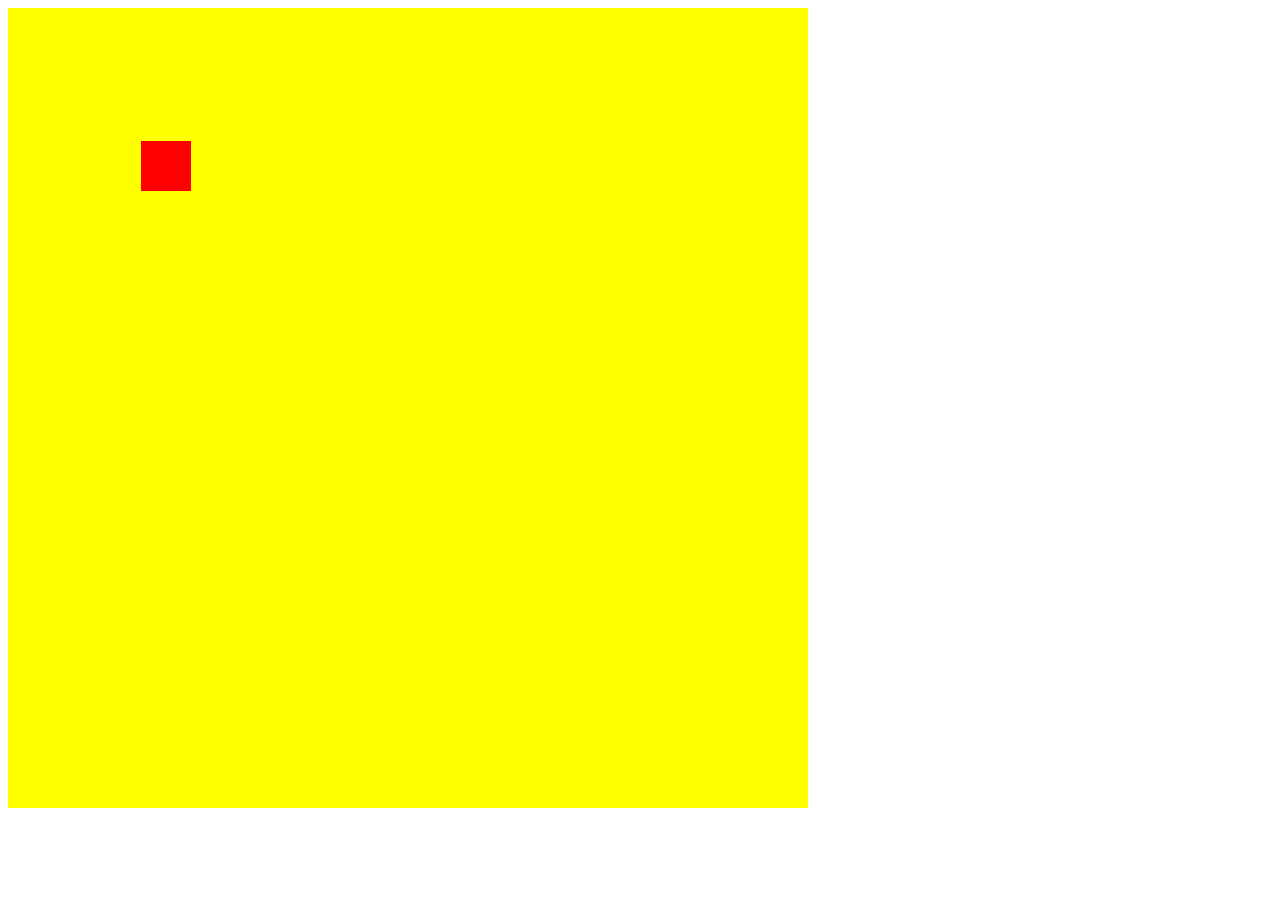
<file: http/alert_box/index.html>
<!DOCTYPE html>
<html>
	<title>
		Alert Box
	</title>
	<link rel="stylesheet" href="style.css">
	<body>
		<div id ="container">
		<div id ="animate"></div>
		</div>

		<script language="JavaScript" src="main.js"></script>

	</body>
</html>
</file>
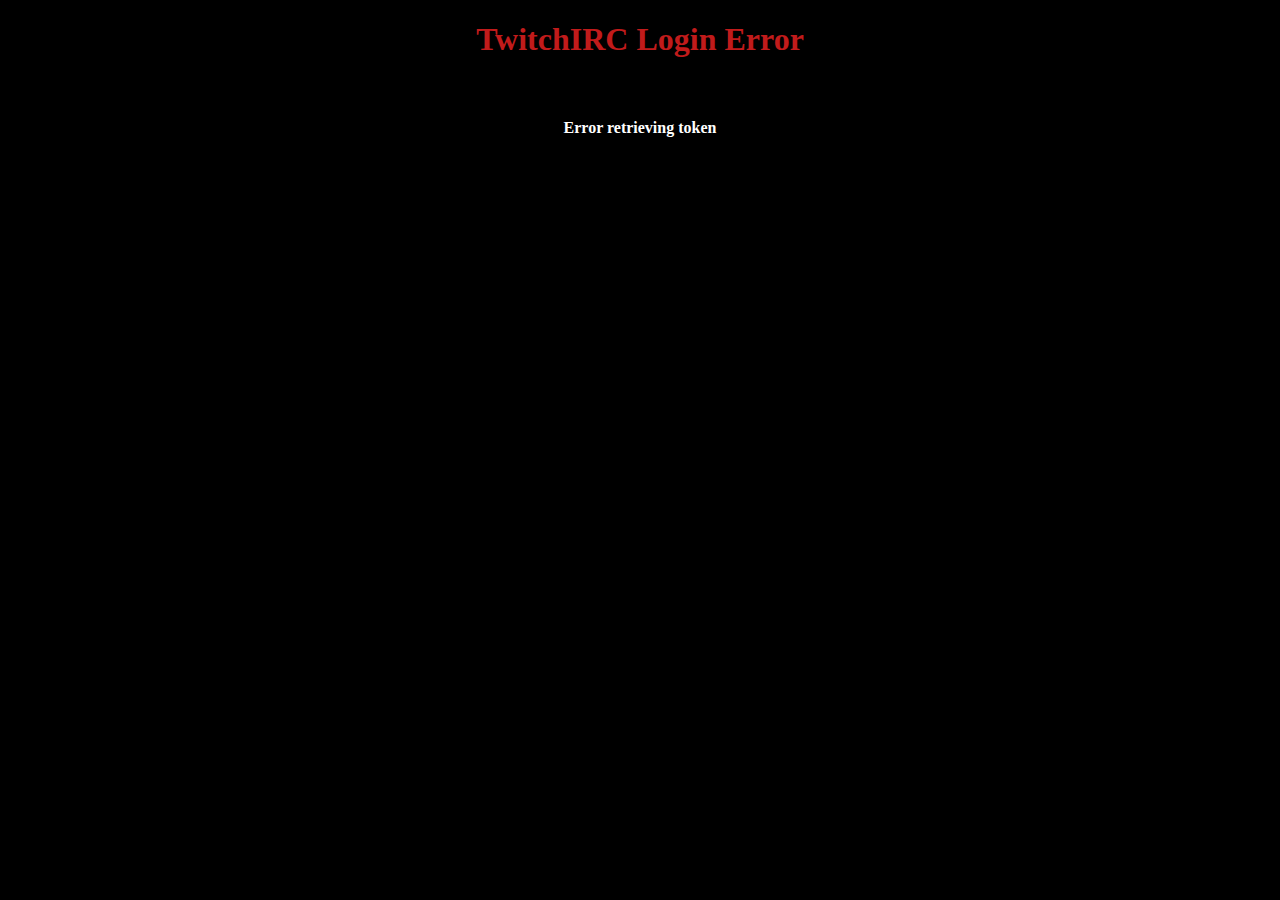
<file: bin/twitch/server/token/token_error.html>
<!DOCTYPE html>
<html>
<head>
<title>TwitchIRC - Login Error</title>
<meta http-equiv="Content-Type" content="text/html; charset=UTF-8">
<style type="text/css">
	body { 
		font-family: Ariel; 
		text-align: center; 
		color: #ffffff; 
		background-color: #000000; 
	}
	
	h1 { 
		color: #c11b1b; 
	}
</style>
</head>
<body>
<h1>TwitchIRC Login Error</h1>
<br>
<h4>Error retrieving token</h4>
</body>
</html>
</file>
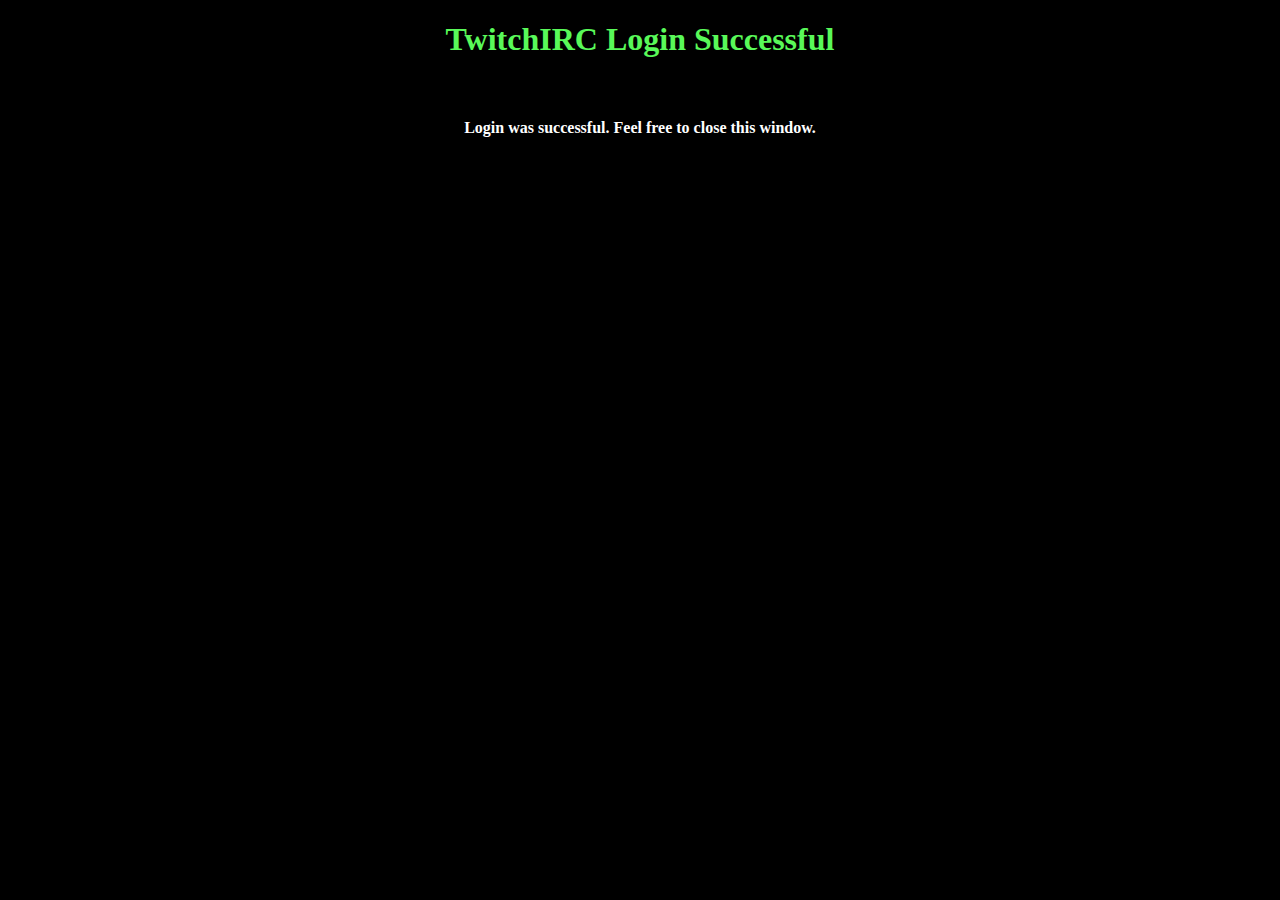
<file: bin/twitch/server/token/token_found.html>
<!DOCTYPE html>
<html>
<head>
<title>TwitchIRC - Login Successful</title>
<meta http-equiv="Content-Type" content="text/html; charset=UTF-8">
<style type="text/css">
	body { 
		font-family: Ariel; 
		text-align: center; 
		color: #ffffff; 
		background-color: #000000; 
	}
	
	h1 { 
		color: #59f959; 
	}
</style>
</head>
<body>
<h1>TwitchIRC Login Successful</h1>
<br>
<h4>Login was successful. Feel free to close this window.</h4>
</body>
</html>
</file>
<file: http/alert_box/style.css>
#container {
  width: 800px;
  height: 800px;
  position: relative;
  background: yellow;
}
#animate {
  width: 50px;
  height: 50px;
  position: absolute;
  background-color: red;
}
</file>
